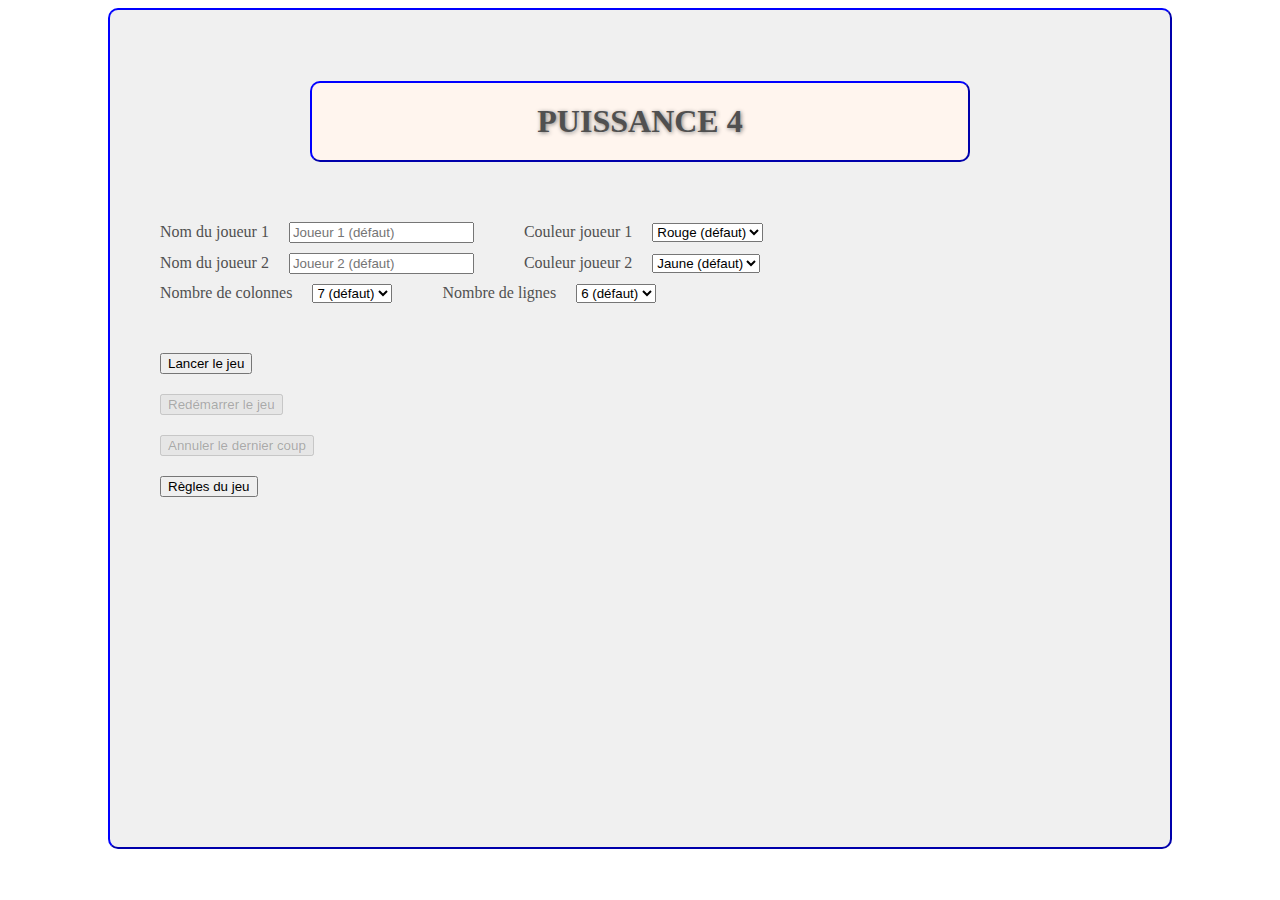
<file: projects/connect-four/connect-four.html>
<!DOCTYPE html>
<html lang="fr">

<head>
	<meta charset="UTF-8" />
	<title>Grégory Koenig | Portfolio | Puissance 4</title>
</head>

<body>
	<div id="connect-four"></div>
	<script src="js/jquery-3.2.1.js"></script>
	<script src="js/script.js"></script>
</body>

</html>
</file>
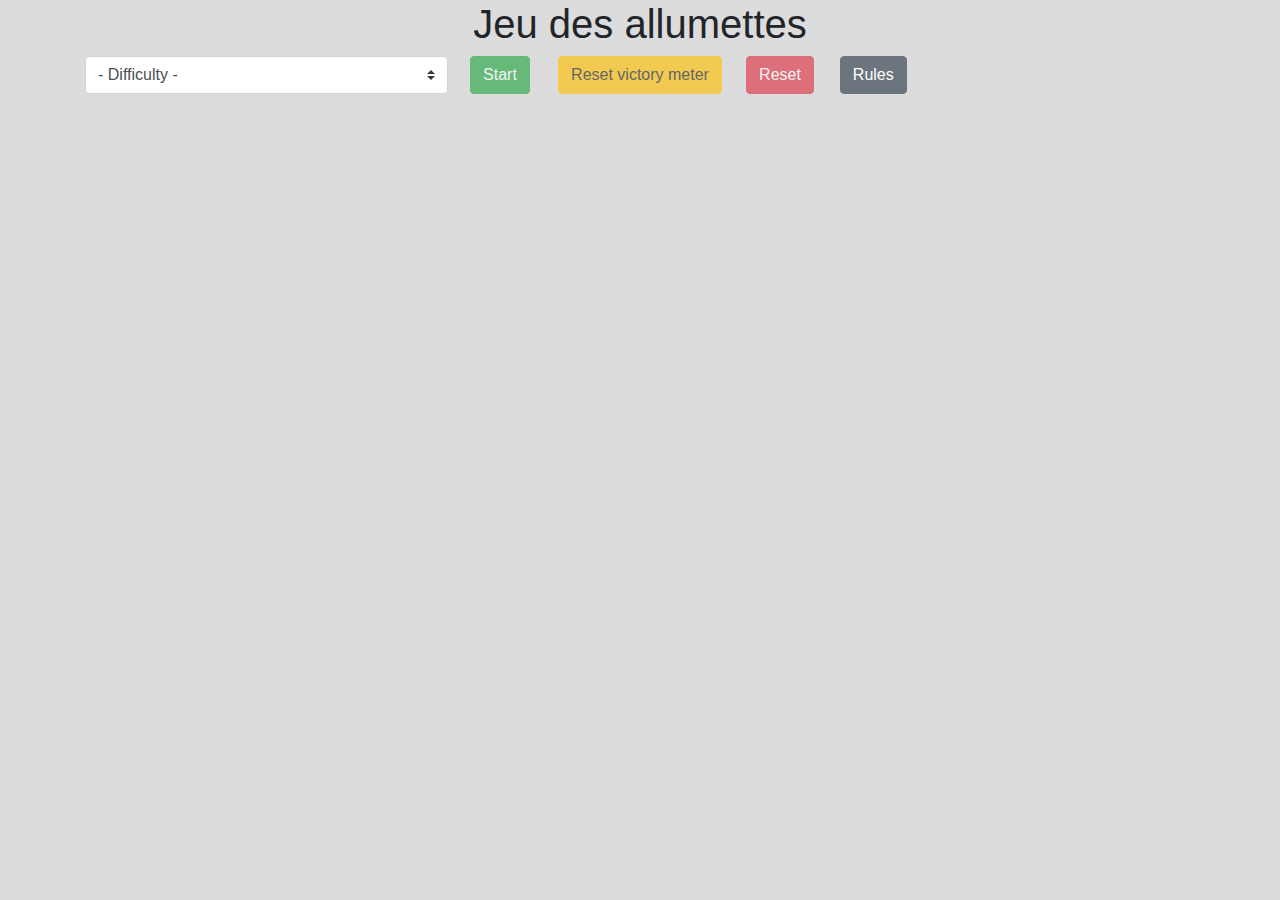
<file: projects/matchstick/matchstick.html>
<!DOCTYPE html>
<html lang="en">

<head>
	<title>Grégory Koenig | Portfolio | Jeu des allumettes</title>

	<meta name="viewport" content="initial-scale = 1.0" />
	<meta charset="UTF-8" />

	<!-- Stylesheet-->
	<link rel="stylesheet" type="text/css" href="css/bootstrap.min.css" />
	<link rel="stylesheet" type="text/css" href="css/style.css" />
</head>

<body>

	<div class="container">
		<h1>Jeu des allumettes</h1>

		<!-- Menu -->
		<div class="form-row" id="menu">
			<div class="col-md-4 mb-3">
				<select class="custom-select" id="select-level">
					<option value="" selected>- Difficulty -</option>
					<option value="easy">Easy</option>
					<option value="medium">Medium</option>
					<option value="hard">Hard</option>
				</select>
			</div>

			<div class="col-md-1 mb-3">
				<button class="btn btn-success" id="btn-start">Start</button>
			</div>
			<div class="col-md-2 mb-3">
				<button class="btn btn-warning" id="btn-reset-victory">Reset victory meter</button>
			</div>
			<div class="col-md-1 mb-3">
				<button class="btn btn-danger" id="btn-reset">Reset</button>
			</div>
			<div class="col-md-1 mb-3">
				<button class="btn btn-secondary" id="btn-rules">Rules</button>
			</div>
		</div>

		<!-- Matches -->
		<div id="matches"></div>

		<!-- Victory meter -->
		<div id="count-victory"></div>
	</div>

	<!-- Scripts -->
	<script src="js/jquery-3.3.1.min.js"></script>
	<script src="js/script.js"></script>
</body>

</html>
</file>
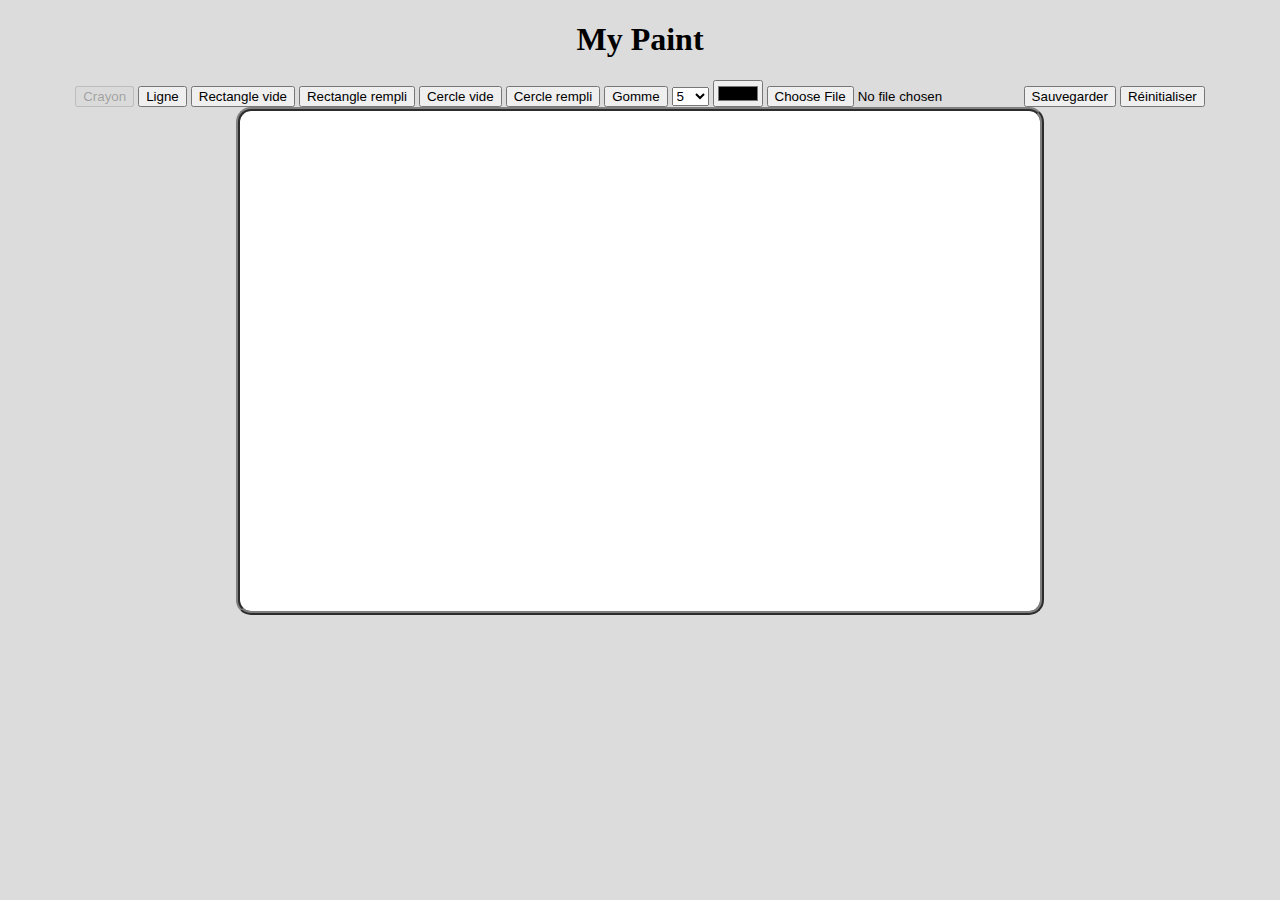
<file: projects/my-paint/my-paint.html>
<!DOCTYPE html>
<html lang="fr">

<head>
    <meta charset="UTF-8" />
    <title>Grégory Koenig | Portfolio | My Paint</title>

    <!-- Stylesheet-->
    <link rel="stylesheet" href="css/style.css" type="text/css" />
</head>

<body>

    <h1>My Paint</h1>

    <!-- Button tools -->
    <button id="btn-pencil">Crayon</button>
    <button id="btn-line">Ligne</button>
    <button id="btn-stroke-rect">Rectangle vide</button>
    <button id="btn-fill-rect">Rectangle rempli</button>
    <button id="btn-stroke-circle">Cercle vide</button>
    <button id="btn-fill-circle">Cercle rempli</button>
    <button id="btn-eraser">Gomme</button>
    <select id="select-size"></select>
    <input id="input-color" type="color" />
    <input type="file" id="input-edit" name="input-edit" accept="image/png, image/jpeg" />
    <button id="btn-save">Sauvegarder</button>
    <button id="btn-reset">Réinitialiser</button>

    <!-- Drawing canvas -->
    <canvas id="canvas" width="800" height="500">
        <p>Malheureusement, votre navigateur n'est pas supporté par notre application web. Veuillez utiliser l'un des
            navigateurs compatibles listés ci-dessous, ou veuillez dessiner l'image que vous désirez en utilisant un
            outil hors-ligne.</p>
        <p>Navigateurs compatibles : <a href="https://www.opera.com">Opera</a>, <a
                href="http://www.mozilla.com">Firefox</a>, <a href="http://www.apple.com/safari">Safari</a>, and <a
                href="http://www.konqueror.org">Konqueror</a>.</p>
    </canvas>

    <!-- Scripts -->
    <script src="js/jquery-3.3.1.min.js"></script>
    <script src="js/script.js"></script>

</body>

</html>
</file>
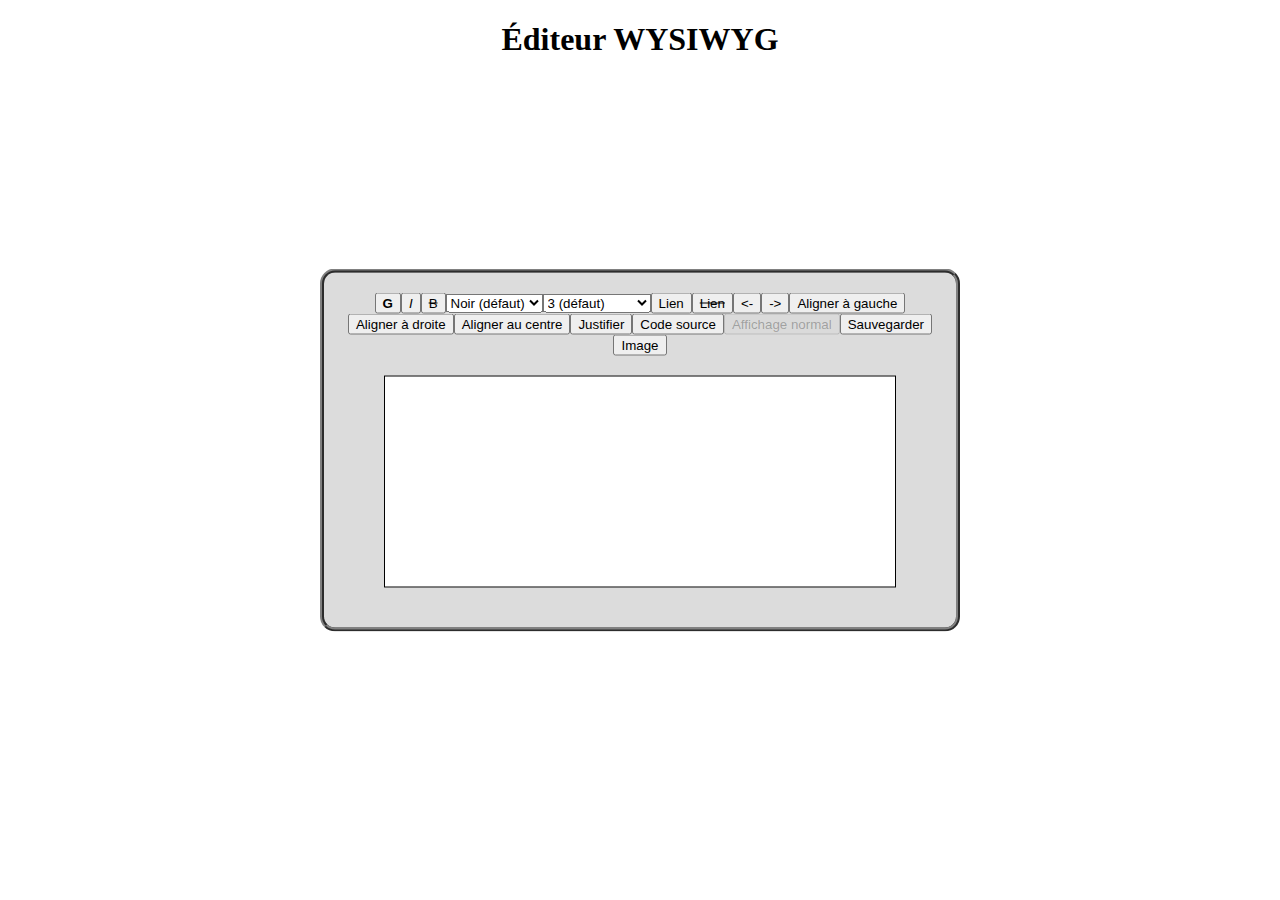
<file: projects/wysiwyg-editor/wysiwyg-editor.html>
<!DOCTYPE html>
<html lang="fr">

<head>
    <meta charset="UTF-8" />
    <title>Grégory Koenig | Portfolio | Éditeur WYSIWYG</title>
</head>

<body>
    <div id="textarea"></div>
    <script src="js/jquery-3.2.1.min.js"></script>
    <script src="js/script.js"></script>
    <script>
        $(function () {
            $('#textarea').myWysiwyg({
                buttons: ["bold", "italic", "strike through", "fore color",
                    "font size", "link", "outdent", "indent", "justify left",
                    "justify right", "justify center", "justify full", "source code",
                    "save", "image"]
            })
        })
    </script>
</body>

</html>
</file>
<file: projects/matchstick/css/style.css>
body {
	background: gainsboro;

	text-align: center;
}

#matches {
	display: block;
	margin:0 auto 20px auto;

	border: 4px ridge gray;
    border-radius: 15px;

	background: white;

	cursor: crosshair;
}

.img-selected {
	border: 5px solid red;
	border-radius: 10px;
}

.img-selected:hover {
	cursor: pointer;
}
</file>
<file: projects/my-paint/css/style.css>
body {
	background: gainsboro;

	text-align: center;
}

#canvas {
	display: block;
	margin:0 auto 20px auto;

	border: 4px ridge gray;
    border-radius: 15px;

	background: white;

	cursor: crosshair;
}
</file>
